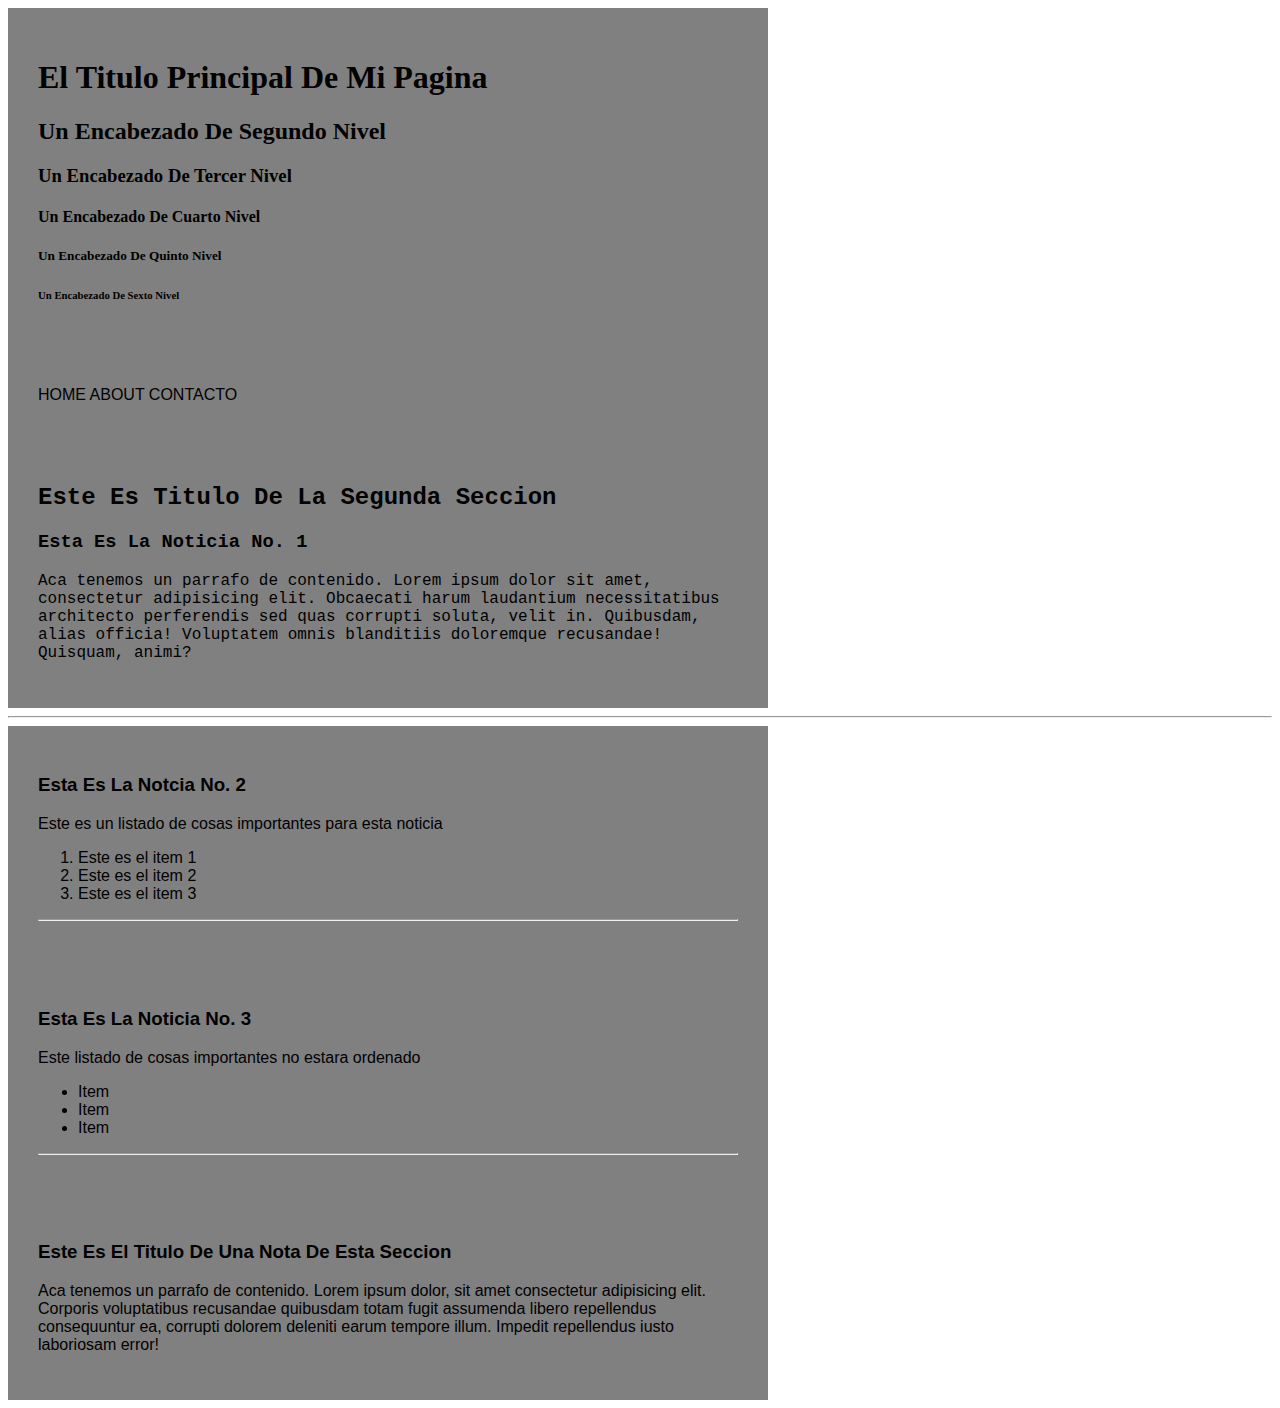
<file: index.html>
<!DOCTYPE html>
<html lang="en">
    <head>
        <meta charset="UTF-8">
        <meta name="viewport" content="width=device-width, initial-scale=1.0">
        <link rel="stylesheet" href="./styles.css" />
        <title>Document</title>
    </head>
    <body>
        <header>
            <div class="seccion1letra">
        <h1>El Titulo Principal De Mi Pagina</h1>
        <h2>Un Encabezado De Segundo Nivel</h2>
        <h3>Un Encabezado De Tercer Nivel</h3>
        <h4>Un Encabezado De Cuarto Nivel</h4>
        <h5>Un Encabezado De Quinto Nivel</h5>
        <h6>Un Encabezado De Sexto Nivel</h6>
        </div>

        <div class="seccion2letra">
        <span>HOME</span>
        <span>ABOUT</span>
        <span>CONTACTO</span>
                </div>
        </header>
        <main>

    
        <article>
            <div class="seccion3letra">
        <h2>Este Es Titulo De La Segunda Seccion</h2>
        <h3>Esta Es La Noticia No. 1</h3>
        <p>Aca tenemos un parrafo de contenido. Lorem ipsum dolor sit amet, consectetur 
            adipisicing elit. Obcaecati harum laudantium necessitatibus 
            architecto perferendis sed quas corrupti soluta, velit in. Quibusdam, alias officia! Voluptatem omnis blanditiis doloremque recusandae! Quisquam, animi?</p>
        </div>    
        </article>
        <hr/>

        <article>
            <div class="seccion4letra">
        <h3>Esta Es La Notcia No. 2</h3>
        <p>Este es un listado de cosas importantes para esta noticia</p>
        <ol>
            <li>Este es el item 1</li>
            <li>Este es el item 2</li>
            <li>Este es el item 3</li>
        </ol>
        <hr/>
        </div>

        </article>


        <article>
            <div class="seccion5letra">
        <h3>Esta Es La Noticia No. 3</h3>
        <p>Este listado de cosas importantes no estara ordenado</p>
        <ul>
            <li>Item</li>
            <li>Item</li>
            <li>Item</li>
        </ul>
        <hr/>
        </div>
        </article>
        
        </main>

        <footer>
            <div class="seccion6letra">
        <h3>Este Es El Titulo De Una Nota De Esta Seccion</h3>

        <p>Aca tenemos un parrafo de contenido. Lorem ipsum dolor, sit amet consectetur 
            adipisicing elit. Corporis voluptatibus recusandae quibusdam totam fugit 
            assumenda libero repellendus consequuntur ea, corrupti dolorem deleniti earum tempore illum. Impedit repellendus iusto laboriosam error!</p>
        </div>    
        </footer>
    </body>
</html>
</file>
<file: styles.css>
.seccion1letra{
    font-family: "Times New Roman", Times, serif;
    width: 700px;
    background-color: grey;
    padding: 30px;
}
.seccion2letra{
    font-family: Arial, Helvetica, sans-serif;
    width: 700px;
    background-color: grey;
    padding: 30px;
}
.seccion3letra{
    font-family: "Lucida Console", "Courier New", monospace;
    width: 700px;
    background-color: grey;
    padding: 30px;
}
.seccion4letra{
    font-family: sans-serif;
    width: 700px;
    background-color: grey;
    padding: 30px;
}
.seccion5letra{
    font-family: sans-serif;
    width: 700px;
    background-color: grey;
    padding: 30px;
}
.seccion6letra{
    font-family: Arial, Helvetica, sans-serif;
    width: 700px;
    background-color: grey;
    padding: 30px;
}
</file>
